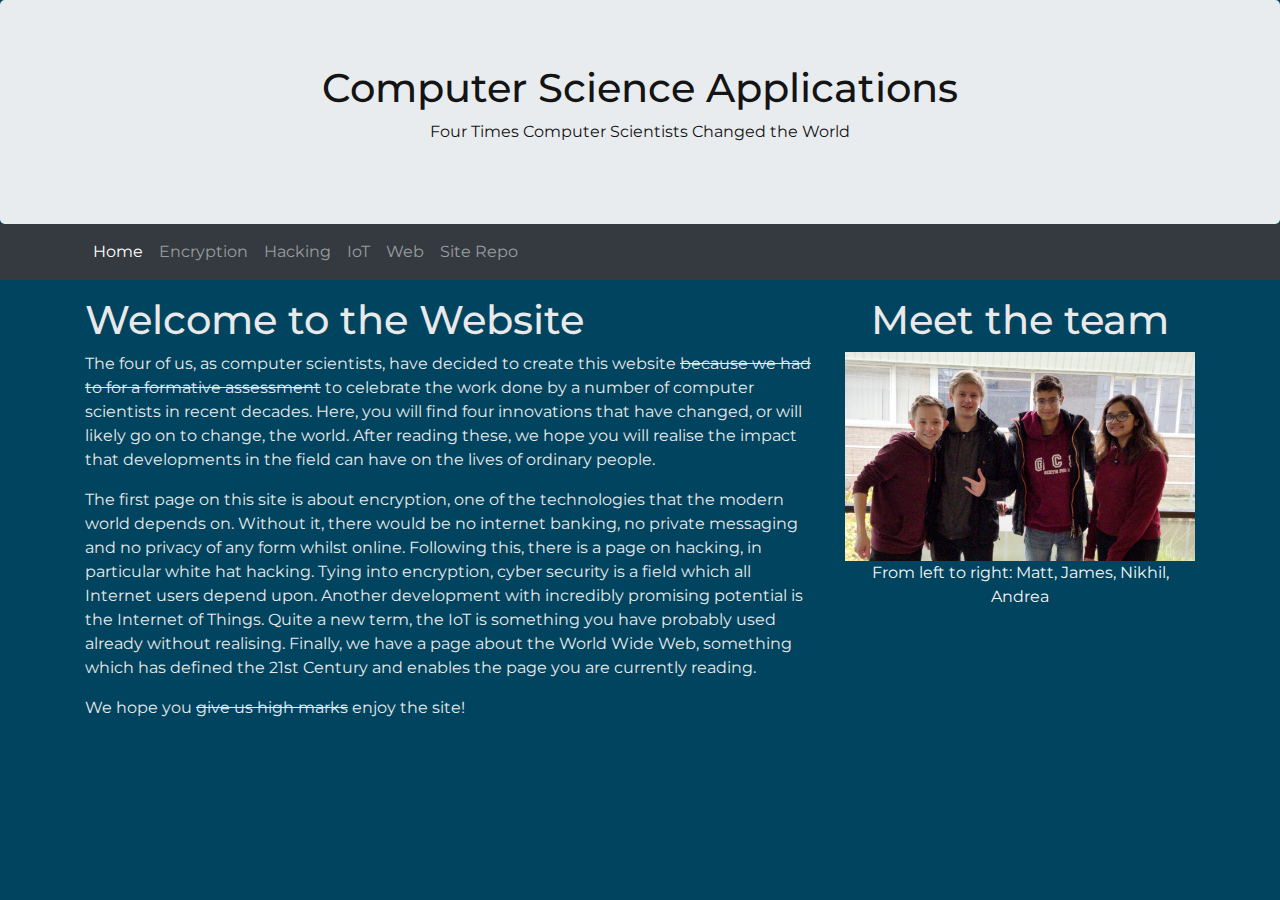
<file: index.html>
<!DOCTYPE html>
<html>
    <head>
        <title>Applications of Computer Science</title>
        <link href='https://fonts.googleapis.com/css?family=Montserrat' rel='stylesheet'>
        <link rel="stylesheet", type="text/css" href="styles/style.css">
        <meta charset="utf-8">
        <meta name="viewport" content="width=device-width, initial-scale=1">
        <link rel="stylesheet" href="https://maxcdn.bootstrapcdn.com/bootstrap/4.3.1/css/bootstrap.min.css">
        <script src="https://ajax.googleapis.com/ajax/libs/jquery/3.4.1/jquery.min.js"></script>
        <script src="https://cdnjs.cloudflare.com/ajax/libs/popper.js/1.14.7/umd/popper.min.js"></script>
        <script src="https://maxcdn.bootstrapcdn.com/bootstrap/4.3.1/js/bootstrap.min.js"></script>
    </head>
    <body>
        <div class="jumbotron text-center main-header">
            <h1 class="main-title">Computer Science Applications</h1>
            <p class="main-title">Four Times Computer Scientists Changed the World</p>
        </div>
        <nav class="navbar navbar-expand-lg navbar-dark bg-dark main-nav sticky-top">
            <div class="container">
                <div class="navbar-nav">
                <a class="nav-item nav-link active" href="#">Home</a>
                <a class="nav-item nav-link" href="pages/encryption.html">Encryption</a>
                <a class="nav-item nav-link" href="pages/hacking.html">Hacking</a>
                <a class="nav-item nav-link" href="pages/iot.html">IoT</a>
                <a class="nav-item nav-link" href="pages/web.html">Web</a>
                <a class="nav-item nav-link" href="https://github.com/nwoodruff149/CompSciApplications">Site Repo</a>
                </div>
            </div>
        </nav>
        <div class="container">
            <div class="row">
                <div class="col-8">
                    <h1>Welcome to the Website</h1>
                    <p>The four of us, as computer scientists, have decided to create this website <s>because we had to for a formative assessment</s> to celebrate the work done by a number of computer scientists in recent decades. Here, you will find four innovations that have changed, or will likely go on to change, the world. After reading these, we hope you will realise the impact that developments in the field can have on the lives of ordinary people.</p>
                    <p>The first page on this site is about encryption, one of the technologies that the modern world depends on. Without it, there would be no internet banking, no private messaging and no privacy of any form whilst online. Following this, there is a page on hacking, in particular white hat hacking. Tying into encryption, cyber security is a field which all Internet users depend upon. Another development with incredibly promising potential is the Internet of Things. Quite a new term, the IoT is something you have probably used already without realising. Finally, we have a page about the World Wide Web, something which has defined the 21st Century and enables the page you are currently reading.</p>
                    <p>We hope you <s>give us high marks</s> enjoy the site!</p>
                </div>
                <div class="col-4 text-center">
                        <h1>Meet the team</h1>
                    <image src="images/team.jpeg" style="width: 100%;"></image>
                    <figcaption>From left to right: Matt, James, Nikhil, Andrea</figcaption>
                </div>
            </div>
        </div>
    </body>
</html>
</file>
<file: styles/style.css>
body {
    background-color: #00445f !important;
    
}
h1, h2, ul, li, p, h3, h4, h5, h6, figcaption {
    color: rgb(233, 233, 233);
    font-family: "Montserrat";
}
a {
    font-family: "Montserrat";
}
.main-title {
    color: rgb(20, 20, 20)
}
.main-header {
    margin-bottom: 0px !important;
}
.main-nav {
    margin-bottom: 16px;
}
figcaption{
    color: whitesmoke !important;
    text-align: center;
}
.align-left{
    text-align: left;
}

.align-right{
    text-align: right;
}
.navbar-light{
    background-color: lightgrey !important;
}
</file>
